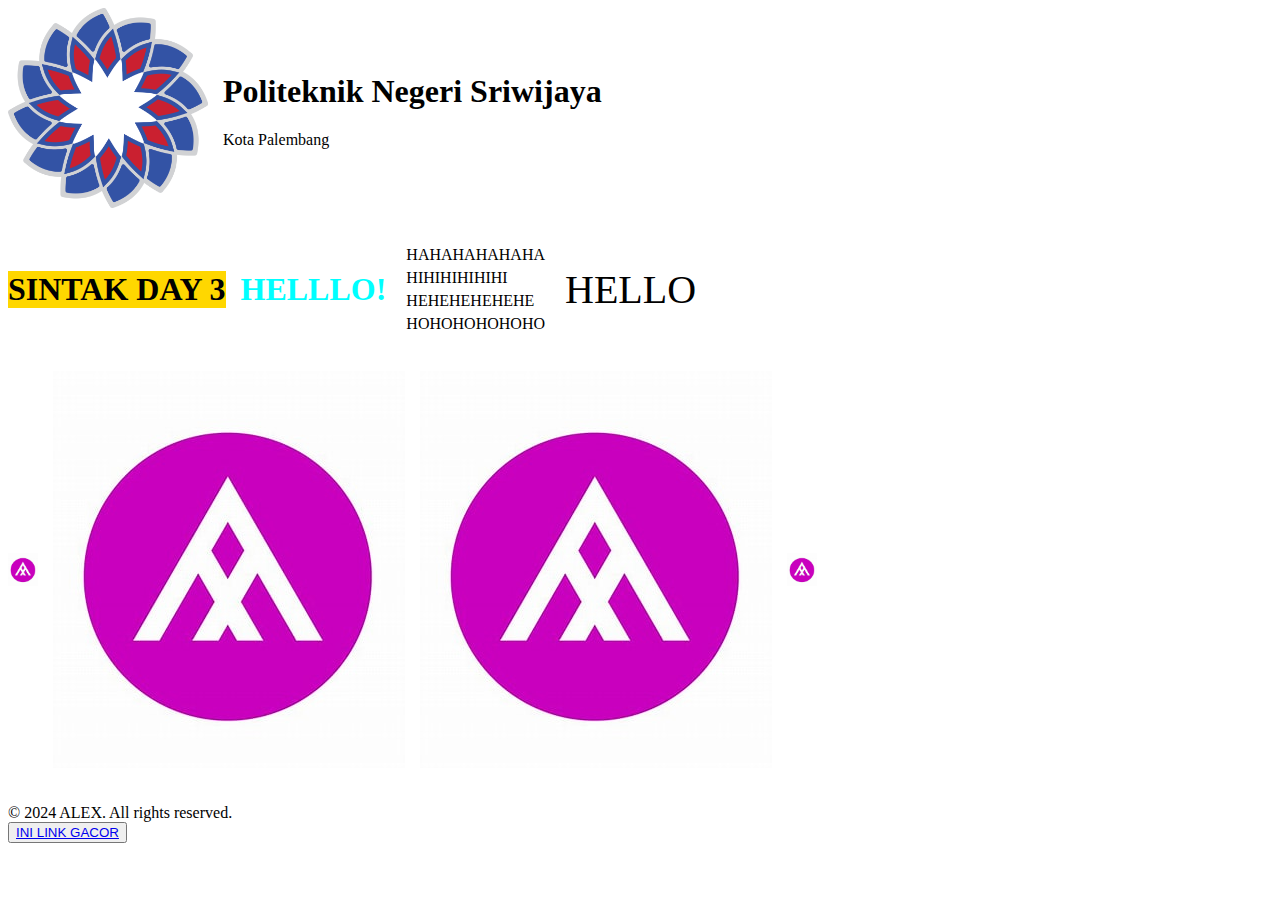
<file: HTML/hari ketiga.html>
<!DOCTYPE html>
<html lang="en">
<head>
    <meta charset="UTF-8">
    <meta name="viewport" content="width=device-width, initial-scale=1.0">
    <title>Landing Page Perusahaan</title>
    <link rel="stylesheet" type="text/css" href="CSS/style.CSS">
</head>
<div class="container">
    <img src="image/logo.png"widht="100px" height="200  ">
    <div>
      <h1>Politeknik Negeri Sriwijaya</h1>
      <p>Kota Palembang</p>
    </div>
  </div>
  
  <br />
  <div class="container">
    <h1 class="text1">SINTAK DAY 3</h1>
    <h1 class="text2">HELLLO!</h1>
    <div>
      <p class="text3">HAHAHAHAHAHA</p>
      <p class="text3">HIHIHIHIHIHI</p>
      <p class="text3">HEHEHEHEHEHE</p>
      <p class="text3">HOHOHOHOHOHO</p>
    </div>
    <p class="text4">HELLO</p>
  </div>
  <br />
  <div class="container">
    <img class="gambar" src="image/bunga.jpg" alt="ini Gambar" />
    <img src="image/bunga.jpg" alt="ini Gambar" />
    <img src="image/bunga.jpg" alt="ini Gambar" />
    <img class="gambar" src="image/bunga.jpg" alt="ini Gambar" />
  </div>
  <br />
  <div class="footer">
  </div>
  <br>
  <span>&copy; 2024 ALEX. All rights reserved.</span>
  <br>
 <button> <a href="https://www.youtube.com/">INI LINK GACOR</a></button>
 <br>
</file>
<file: HTML/CSS/style.CSS>
.container {
  display: flex;
  align-items: center;
  gap: 15px;
}
.text1 {
  background-color: gold;
  font-family: cursive;
}
.text2 {
  color: aqua;
  font-family: Georgia, 'Times New Roman', Times, serif;
}
.text3 {
  margin: 5px;
  font-family: Cambria, Cochin, Georgia, Times, 'Times New Roman', serif;
}
.text4 {
  font-size: 40px;
  width: 200px;
}
.gambar {
  width: 30px;
}
.footer {
  display: flex;
  align-items: flex-end;
  justify-content: end;
  gap: 15px;
}
button:hover{
  background-color: brown;
}
</file>
